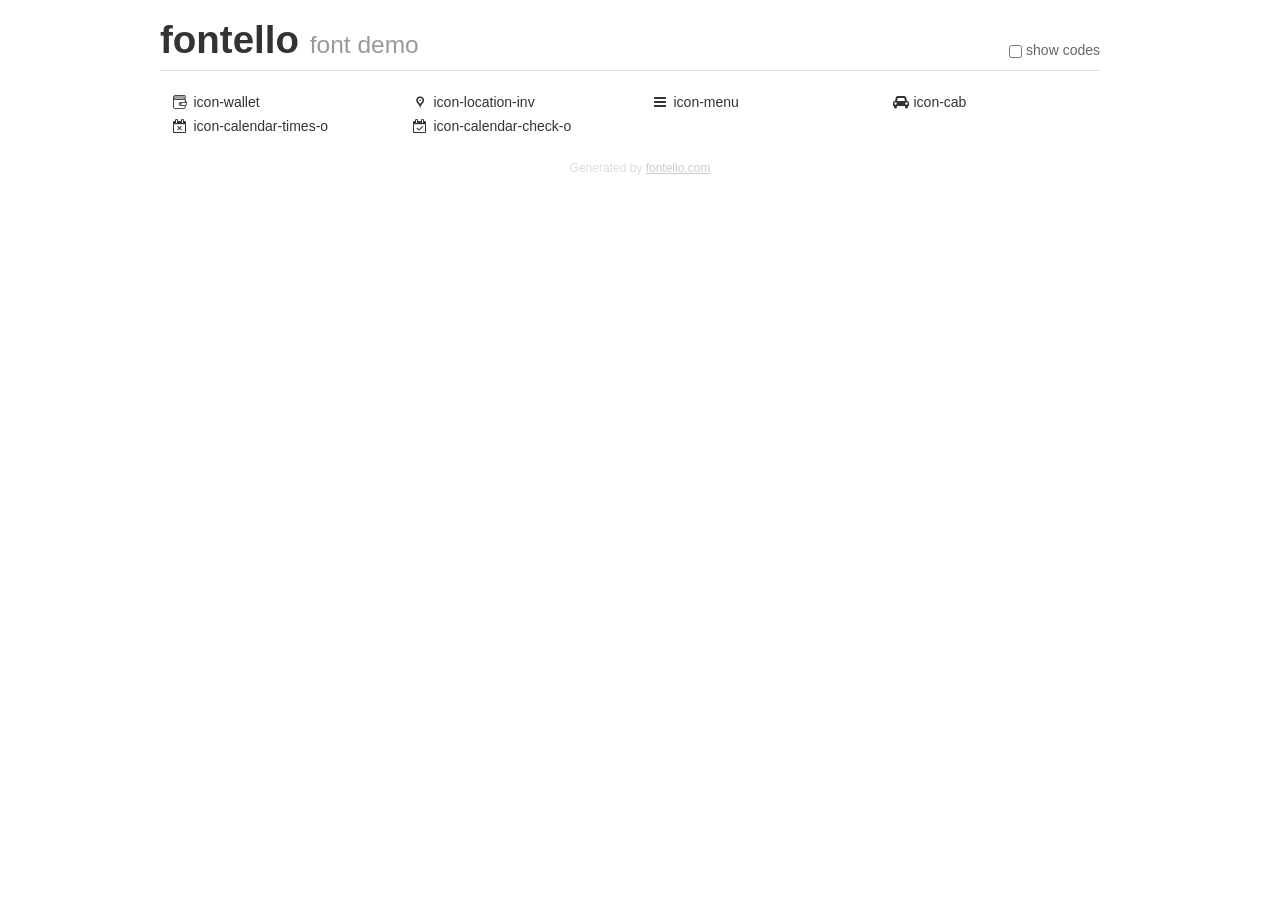
<file: fontello/demo.html>
<!DOCTYPE html>
<html>
  <head><!--[if lt IE 9]><script language="javascript" type="text/javascript" src="//html5shim.googlecode.com/svn/trunk/html5.js"></script><![endif]-->
    <meta charset="UTF-8"><style>/*
 * Bootstrap v2.2.1
 *
 * Copyright 2012 Twitter, Inc
 * Licensed under the Apache License v2.0
 * http://www.apache.org/licenses/LICENSE-2.0
 *
 * Designed and built with all the love in the world @twitter by @mdo and @fat.
 */
.clearfix {
  *zoom: 1;
}
.clearfix:before,
.clearfix:after {
  display: table;
  content: "";
  line-height: 0;
}
.clearfix:after {
  clear: both;
}
html {
  font-size: 100%;
  -webkit-text-size-adjust: 100%;
  -ms-text-size-adjust: 100%;
}
a:focus {
  outline: thin dotted #333;
  outline: 5px auto -webkit-focus-ring-color;
  outline-offset: -2px;
}
a:hover,
a:active {
  outline: 0;
}
button,
input,
select,
textarea {
  margin: 0;
  font-size: 100%;
  vertical-align: middle;
}
button,
input {
  *overflow: visible;
  line-height: normal;
}
button::-moz-focus-inner,
input::-moz-focus-inner {
  padding: 0;
  border: 0;
}
body {
  margin: 0;
  font-family: "Helvetica Neue", Helvetica, Arial, sans-serif;
  font-size: 14px;
  line-height: 20px;
  color: #333;
  background-color: #fff;
}
a {
  color: #08c;
  text-decoration: none;
}
a:hover {
  color: #005580;
  text-decoration: underline;
}
.row {
  margin-left: -20px;
  *zoom: 1;
}
.row:before,
.row:after {
  display: table;
  content: "";
  line-height: 0;
}
.row:after {
  clear: both;
}
[class*="span"] {
  float: left;
  min-height: 1px;
  margin-left: 20px;
}
.container,
.navbar-static-top .container,
.navbar-fixed-top .container,
.navbar-fixed-bottom .container {
  width: 940px;
}
.span12 {
  width: 940px;
}
.span11 {
  width: 860px;
}
.span10 {
  width: 780px;
}
.span9 {
  width: 700px;
}
.span8 {
  width: 620px;
}
.span7 {
  width: 540px;
}
.span6 {
  width: 460px;
}
.span5 {
  width: 380px;
}
.span4 {
  width: 300px;
}
.span3 {
  width: 220px;
}
.span2 {
  width: 140px;
}
.span1 {
  width: 60px;
}
[class*="span"].pull-right,
.row-fluid [class*="span"].pull-right {
  float: right;
}
.container {
  margin-right: auto;
  margin-left: auto;
  *zoom: 1;
}
.container:before,
.container:after {
  display: table;
  content: "";
  line-height: 0;
}
.container:after {
  clear: both;
}
p {
  margin: 0 0 10px;
}
.lead {
  margin-bottom: 20px;
  font-size: 21px;
  font-weight: 200;
  line-height: 30px;
}
small {
  font-size: 85%;
}
h1 {
  margin: 10px 0;
  font-family: inherit;
  font-weight: bold;
  line-height: 20px;
  color: inherit;
  text-rendering: optimizelegibility;
}
h1 small {
  font-weight: normal;
  line-height: 1;
  color: #999;
}
h1 {
  line-height: 40px;
}
h1 {
  font-size: 38.5px;
}
h1 small {
  font-size: 24.5px;
}
body {
  margin-top: 90px;
}
.header {
  position: fixed;
  top: 0;
  left: 50%;
  margin-left: -480px;
  background-color: #fff;
  border-bottom: 1px solid #ddd;
  padding-top: 10px;
  z-index: 10;
}
.footer {
  color: #ddd;
  font-size: 12px;
  text-align: center;
  margin-top: 20px;
}
.footer a {
  color: #ccc;
  text-decoration: underline;
}
.the-icons {
  font-size: 14px;
  line-height: 24px;
}
.switch {
  position: absolute;
  right: 0;
  bottom: 10px;
  color: #666;
}
.switch input {
  margin-right: 0.3em;
}
.codesOn .i-name {
  display: none;
}
.codesOn .i-code {
  display: inline;
}
.i-code {
  display: none;
}
@font-face {
      font-family: 'fontello';
      src: url('./font/fontello.eot?47294258');
      src: url('./font/fontello.eot?47294258#iefix') format('embedded-opentype'),
           url('./font/fontello.woff?47294258') format('woff'),
           url('./font/fontello.ttf?47294258') format('truetype'),
           url('./font/fontello.svg?47294258#fontello') format('svg');
      font-weight: normal;
      font-style: normal;
    }
     
     
    .demo-icon
    {
      font-family: "fontello";
      font-style: normal;
      font-weight: normal;
      speak: none;
     
      display: inline-block;
      text-decoration: inherit;
      width: 1em;
      margin-right: .2em;
      text-align: center;
      /* opacity: .8; */
     
      /* For safety - reset parent styles, that can break glyph codes*/
      font-variant: normal;
      text-transform: none;
     
      /* fix buttons height, for twitter bootstrap */
      line-height: 1em;
     
      /* Animation center compensation - margins should be symmetric */
      /* remove if not needed */
      margin-left: .2em;
     
      /* You can be more comfortable with increased icons size */
      /* font-size: 120%; */
     
      /* Font smoothing. That was taken from TWBS */
      -webkit-font-smoothing: antialiased;
      -moz-osx-font-smoothing: grayscale;
     
      /* Uncomment for 3D effect */
      /* text-shadow: 1px 1px 1px rgba(127, 127, 127, 0.3); */
    }
     </style>
    <link rel="stylesheet" href="css/animation.css"><!--[if IE 7]><link rel="stylesheet" href="css/fontello-ie7.css"><![endif]-->
    <script>
      function toggleCodes(on) {
        var obj = document.getElementById('icons');
      
        if (on) {
          obj.className += ' codesOn';
        } else {
          obj.className = obj.className.replace(' codesOn', '');
        }
      }
      
    </script>
  </head>
  <body>
    <div class="container header">
      <h1>
        fontello
         <small>font demo</small>
      </h1>
      <label class="switch">
        <input type="checkbox" onclick="toggleCodes(this.checked)">show codes
      </label>
    </div>
    <div id="icons" class="container">
      <div class="row">
        <div title="Code: 0xe800" class="the-icons span3"><i class="demo-icon icon-wallet">&#xe800;</i> <span class="i-name">icon-wallet</span><span class="i-code">0xe800</span></div>
        <div title="Code: 0xe804" class="the-icons span3"><i class="demo-icon icon-location-inv">&#xe804;</i> <span class="i-name">icon-location-inv</span><span class="i-code">0xe804</span></div>
        <div title="Code: 0xf0c9" class="the-icons span3"><i class="demo-icon icon-menu">&#xf0c9;</i> <span class="i-name">icon-menu</span><span class="i-code">0xf0c9</span></div>
        <div title="Code: 0xf1b9" class="the-icons span3"><i class="demo-icon icon-cab">&#xf1b9;</i> <span class="i-name">icon-cab</span><span class="i-code">0xf1b9</span></div>
      </div>
      <div class="row">
        <div title="Code: 0xf273" class="the-icons span3"><i class="demo-icon icon-calendar-times-o">&#xf273;</i> <span class="i-name">icon-calendar-times-o</span><span class="i-code">0xf273</span></div>
        <div title="Code: 0xf274" class="the-icons span3"><i class="demo-icon icon-calendar-check-o">&#xf274;</i> <span class="i-name">icon-calendar-check-o</span><span class="i-code">0xf274</span></div>
      </div>
    </div>
    <div class="container footer">Generated by <a href="http://fontello.com">fontello.com</a></div>
  </body>
</html>
</file>
<file: fontello/css/animation.css>
/*
   Animation example, for spinners
*/
.animate-spin {
  -moz-animation: spin 2s infinite linear;
  -o-animation: spin 2s infinite linear;
  -webkit-animation: spin 2s infinite linear;
  animation: spin 2s infinite linear;
  display: inline-block;
}
@-moz-keyframes spin {
  0% {
    -moz-transform: rotate(0deg);
    -o-transform: rotate(0deg);
    -webkit-transform: rotate(0deg);
    transform: rotate(0deg);
  }

  100% {
    -moz-transform: rotate(359deg);
    -o-transform: rotate(359deg);
    -webkit-transform: rotate(359deg);
    transform: rotate(359deg);
  }
}
@-webkit-keyframes spin {
  0% {
    -moz-transform: rotate(0deg);
    -o-transform: rotate(0deg);
    -webkit-transform: rotate(0deg);
    transform: rotate(0deg);
  }

  100% {
    -moz-transform: rotate(359deg);
    -o-transform: rotate(359deg);
    -webkit-transform: rotate(359deg);
    transform: rotate(359deg);
  }
}
@-o-keyframes spin {
  0% {
    -moz-transform: rotate(0deg);
    -o-transform: rotate(0deg);
    -webkit-transform: rotate(0deg);
    transform: rotate(0deg);
  }

  100% {
    -moz-transform: rotate(359deg);
    -o-transform: rotate(359deg);
    -webkit-transform: rotate(359deg);
    transform: rotate(359deg);
  }
}
@-ms-keyframes spin {
  0% {
    -moz-transform: rotate(0deg);
    -o-transform: rotate(0deg);
    -webkit-transform: rotate(0deg);
    transform: rotate(0deg);
  }

  100% {
    -moz-transform: rotate(359deg);
    -o-transform: rotate(359deg);
    -webkit-transform: rotate(359deg);
    transform: rotate(359deg);
  }
}
@keyframes spin {
  0% {
    -moz-transform: rotate(0deg);
    -o-transform: rotate(0deg);
    -webkit-transform: rotate(0deg);
    transform: rotate(0deg);
  }

  100% {
    -moz-transform: rotate(359deg);
    -o-transform: rotate(359deg);
    -webkit-transform: rotate(359deg);
    transform: rotate(359deg);
  }
}
</file>
<file: fontello/css/fontello-ie7.css>
[class^="icon-"], [class*=" icon-"] {
  font-family: 'fontello';
  font-style: normal;
  font-weight: normal;
 
  /* fix buttons height */
  line-height: 1em;
 
  /* you can be more comfortable with increased icons size */
  /* font-size: 120%; */
}
 
.icon-wallet { *zoom: expression( this.runtimeStyle['zoom'] = '1', this.innerHTML = '&#xe800;&nbsp;'); }
.icon-location-inv { *zoom: expression( this.runtimeStyle['zoom'] = '1', this.innerHTML = '&#xe804;&nbsp;'); }
.icon-menu { *zoom: expression( this.runtimeStyle['zoom'] = '1', this.innerHTML = '&#xf0c9;&nbsp;'); }
.icon-cab { *zoom: expression( this.runtimeStyle['zoom'] = '1', this.innerHTML = '&#xf1b9;&nbsp;'); }
.icon-calendar-times-o { *zoom: expression( this.runtimeStyle['zoom'] = '1', this.innerHTML = '&#xf273;&nbsp;'); }
.icon-calendar-check-o { *zoom: expression( this.runtimeStyle['zoom'] = '1', this.innerHTML = '&#xf274;&nbsp;'); }
</file>
